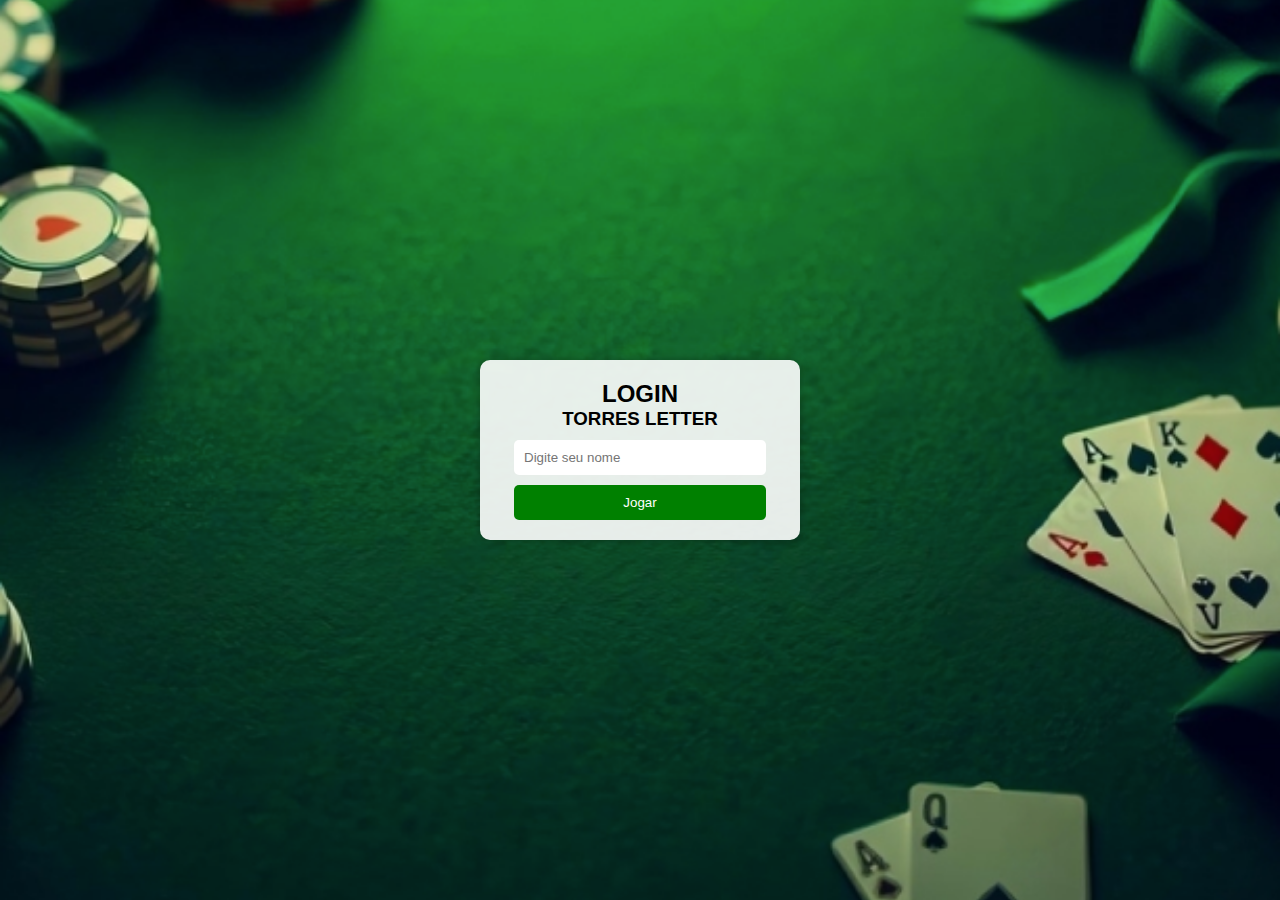
<file: index.html>
<!DOCTYPE html>
<html lang="pt-BR">
<head>
    <meta charset="UTF-8">
    <meta name="viewport" content="width=device-width, initial-scale=1.0">
    <title>Torres Letter</title>
    <link rel="stylesheet" href="style.css">
    <script src="script.js" defer></script>
</head>
<body>
    <div class="container">
        <h2>LOGIN</h2>
        <h3>TORRES LETTER</h3>
        <input type="text" id="nomeUsuario" placeholder="Digite seu nome">
        <button onclick="iniciarJogo()">Jogar</button>
    </div>
</body>
</html>
</file>
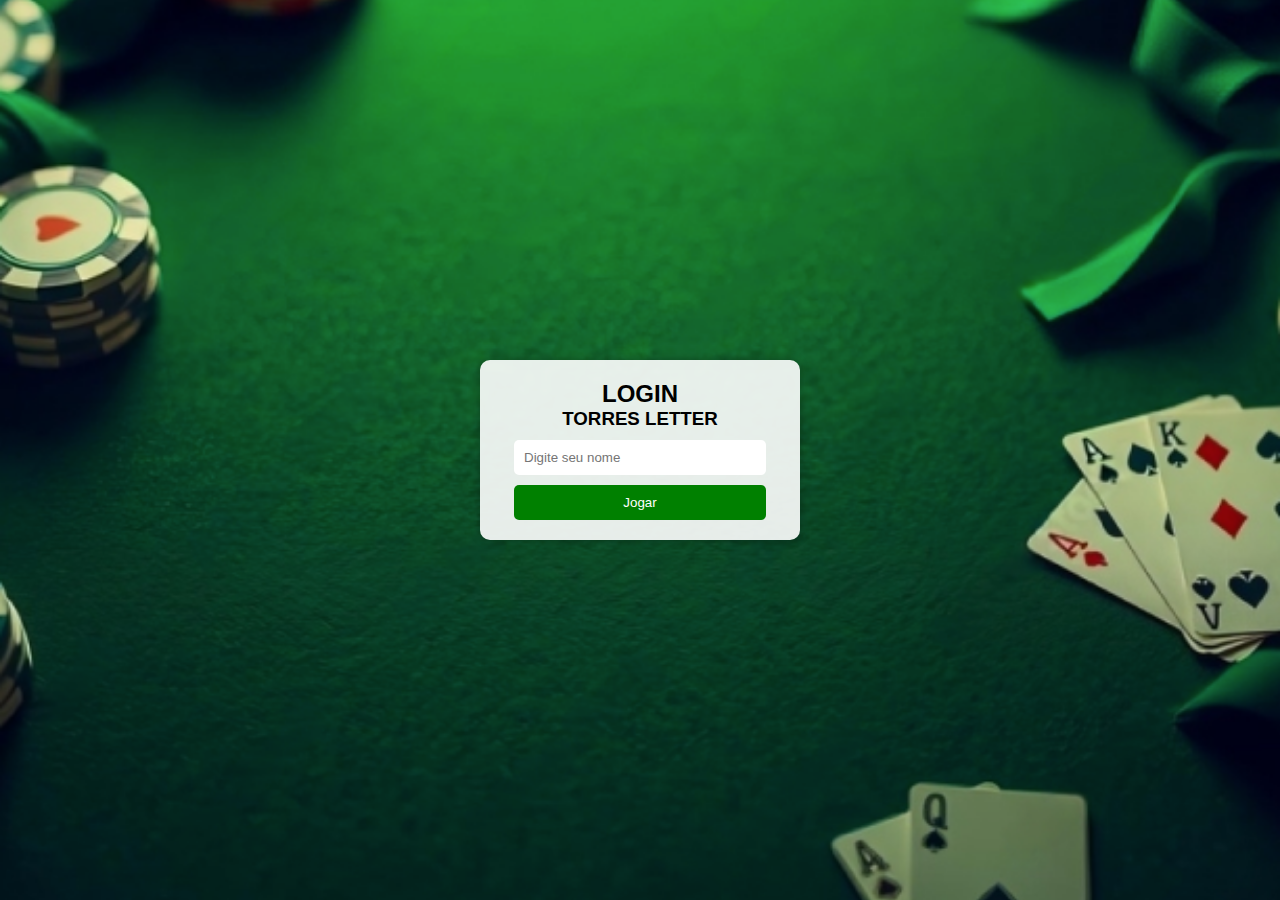
<file: comeco.html>
<!DOCTYPE html>
<html lang="pt-BR">
<head>
    <meta charset="UTF-8">
    <meta name="viewport" content="width=device-width, initial-scale=1.0">
    <title>Começar Jogo | Torres Letter</title>
    <link rel="stylesheet" href="style.css">
    <script src="script.js" defer></script>
</head>
<body onload="carregarComeco()">
    <div class="container">
        <h1>Começar o Jogo</h1>
        <p>Bem-vindo, <span id="exibirNome"></span>!</p>
        <input type="text" id="nomeUsuarioComeco" placeholder="Seu nome" readonly>
        <button onclick="comecarJogo()">Iniciar Jogo</button>
    </div>
</body>
</html>
</file>
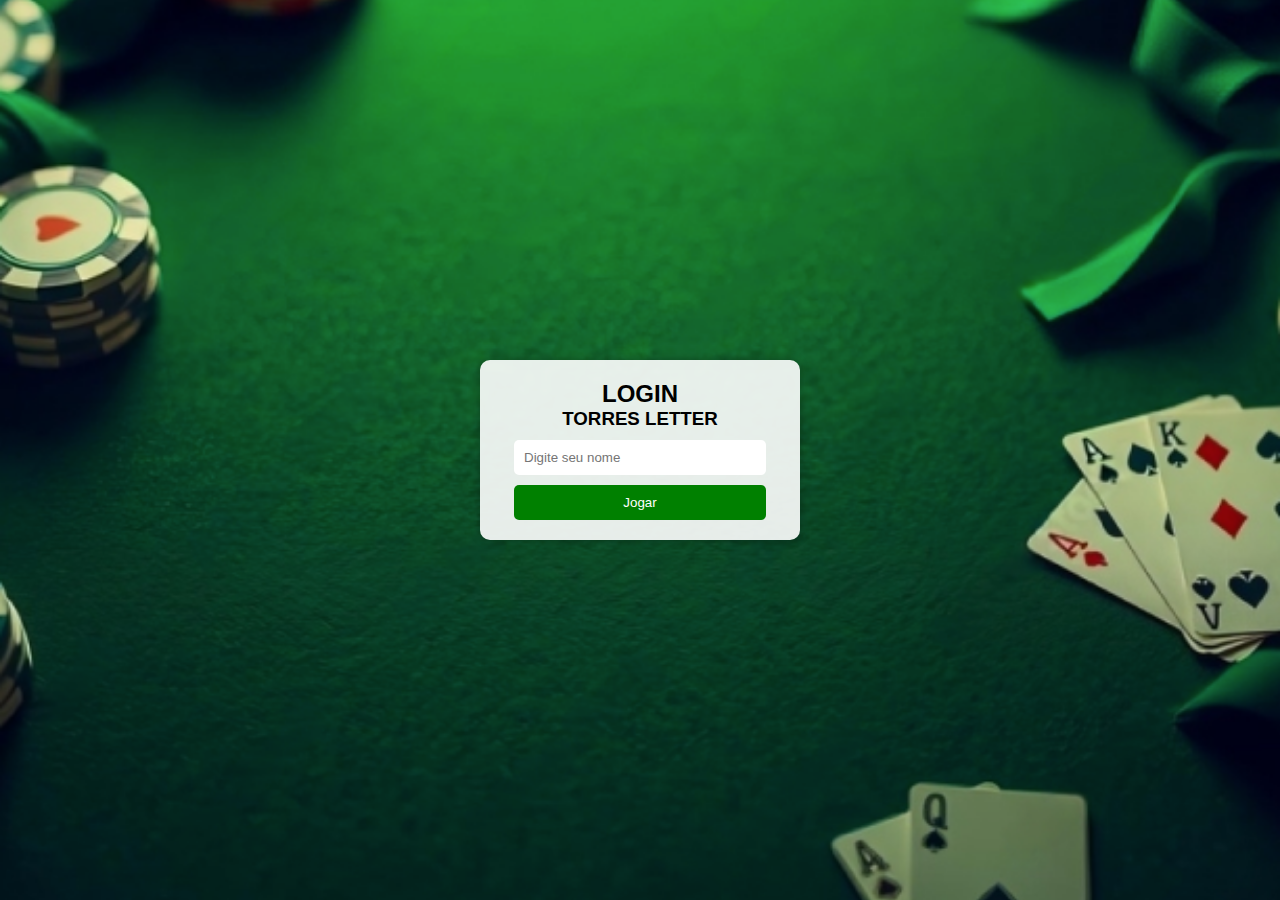
<file: jogo.html>
<!DOCTYPE html>
<html lang="pt-BR">
<head>
    <meta charset="UTF-8">
    <meta name="viewport" content="width=device-width, initial-scale=1.0">
    <title>Jogo | Torres Letter</title>
    <link rel="stylesheet" href="style.css">
    <script src="script.js" defer></script>
</head>
<body onload="carregarJogo()">
    <div class="tela-jogo">
        <h2>TORRES LETTER</h2>
        <p id="placar">Pontuação: 0</p>
        <div id="containerCartas"></div>
        <div class="botoes-jogo">
            <button class="botao-jogo" onclick="adivinharMaior()">Maior</button>
            <button class="botao-jogo" onclick="adivinharMenor()">Menor</button>
            <button class="botao-jogo" onclick="reiniciarJogo()">Reiniciar Baralho</button>
        </div>
        <p id="mensagem"></p>
    </div>
</body>
</html>
</file>
<file: style.css>
* {
    padding: 0;
    margin: 0;
    box-sizing: border-box;
}

body {
    margin: 0;
    padding: 0;
    font-family: Arial, sans-serif;
    background-image: url('./img.png');
    background-size: cover;
    background-position: center;
    display: flex;
    justify-content: center;
    align-items: center;
    height: 100vh;
}

.container {
    background: rgba(255, 255, 255, 0.9);
    padding: 20px;
    border-radius: 10px;
    text-align: center;
    width: 320px;
    box-shadow: 0px 0px 10px rgba(0, 0, 0, 0.3);
}

input, button {
    margin-top: 10px;
    padding: 10px;
    width: 90%;
    border: none;
    border-radius: 5px;
}

button {
    background: green;
    color: white;
    cursor: pointer;
    transition: background 0.3s;
}

button:hover {
    background: darkgreen;
}

.tela-jogo {
    background: rgba(0, 0, 0, 0.7);
    color: white;
    padding: 20px;
    border-radius: 10px;
    text-align: center;
    width: 900px;
    box-shadow: 0px 0px 10px rgba(0, 0, 0, 0.3);
}

.botoes-jogo {
    display: flex;
    justify-content: space-between;
    gap: 10px;
    margin-top: 20px;
}

.botao-jogo {
    flex: 1;
    padding: 10px;
    background: green;
    border: none;
    border-radius: 5px;
    color: white;
    cursor: pointer;
}

#mensagem {
    margin-top: 20px;
    font-weight: bold;
}

/* Estilo das cartas */
#containerCartas {
    display: flex;
    justify-content: center;
    align-items: center;
    gap: 10px;
    margin-top: 20px;
}

#containerCartas img {
    width: 150px;
    border-radius: 10px;
    box-shadow: 2px 4px 10px rgba(0, 0, 0, 0.4);
    transition: transform 0.3s;
}

#containerCartas img:hover {
    transform: scale(1.1);
}
</file>
